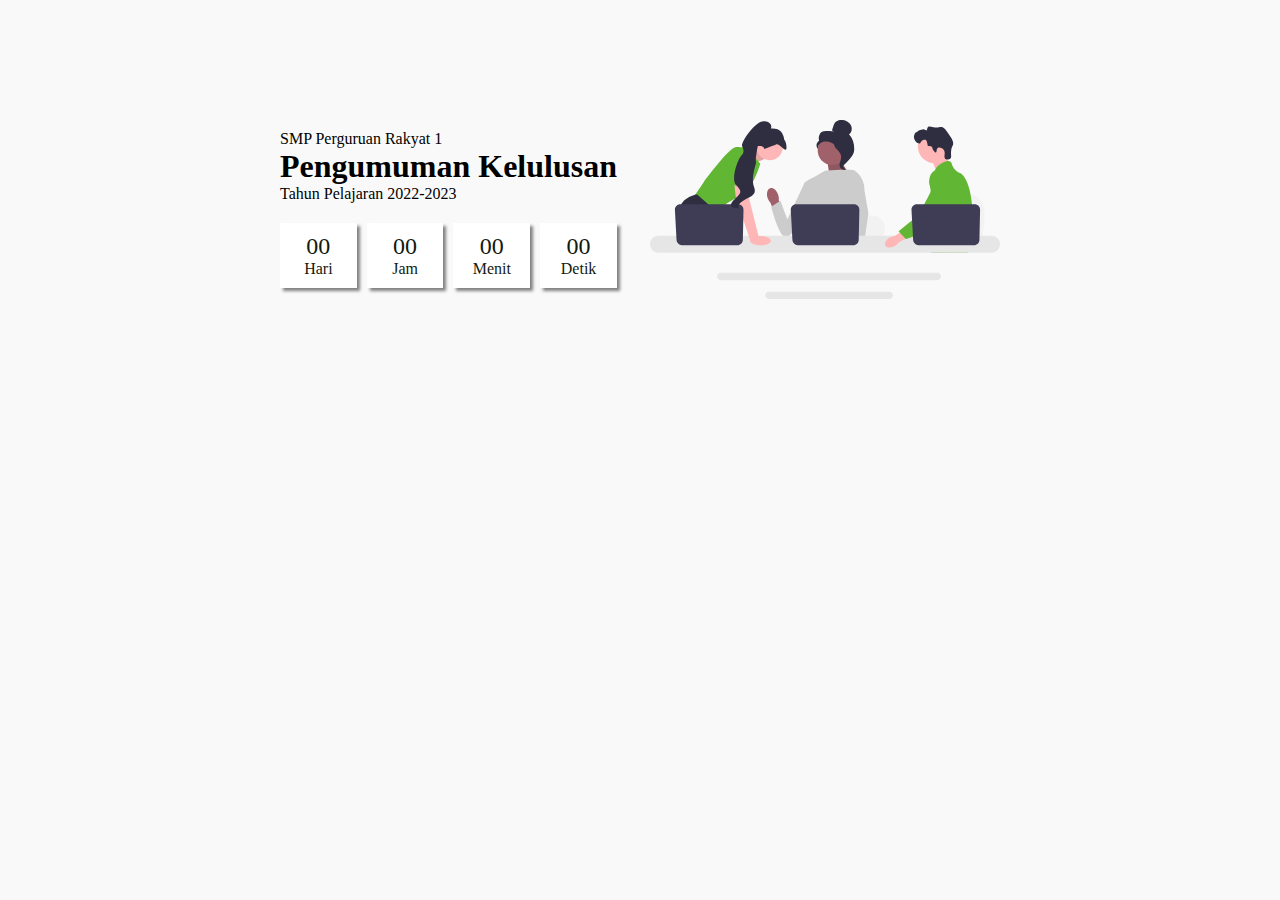
<file: index.html>
<!DOCTYPE html>
<html lang="en">
<head>
    <meta charset="UTF-8">
    <meta http-equiv="X-UA-Compatible" content="IE=edge">
    <meta name="viewport" content="width=device-width, initial-scale=1.0">
    <link rel="preconnect" href="https://fonts.googleapis.com">
    <link rel="preconnect" href="https://fonts.gstatic.com" crossorigin>
    <link href="https://fonts.googleapis.com/css2?family=Poppins:wght@100;200;300;400;500;600;700;800&display=swap" rel="stylesheet">
    <title>Waktu</title>
    <style>
        *{
            margin: 0;
            padding: 0;
        }
        body{
            background-color: #f9f9f9;
        }
        .wraper{
            width: min(720px,100vw);
            margin-inline: auto;
            position: relative;
            padding: 20px;
            margin-top: 100px;
        }
        .kiri{
            position: absolute;
            top:50%;
            transform: translateY(-50%);            
            text-shadow: 1px 1px 2px white;
        }
        .kanan{
            display: flex;
            justify-content: end;
        }
        img{
            width: clamp(300px,50vw,350px);
        }
        .kiri-2{
            text-align: center;
            margin-top:20px;
            display: grid;
            gap: 10px;
            grid-template-columns: repeat(4,1fr);
        }
        .kiri-2 p{
            font-size: 1.5rem;          
        }
        .kiri-2 > div{
            box-shadow: 3px 3px 3px gray;
            padding: 10px;
            background-color: white;
            color: #121a0e
        }
    </style>
</head>
<body>
    <div class="wraper">
        <div class="kiri">
            <div class="kiri-1">
                <p>SMP Perguruan Rakyat 1</p>
                <h1>Pengumuman Kelulusan</h1>
                <p>Tahun Pelajaran 2022-2023</p>
            </div>
            <div class="kiri-2">
                <div class="hari"><p>00</p><span>Hari</span></div>
                <div class="jam"><p>00</p><span>Jam</span></div>
                <div class="menit"><p>00</p><span>Menit</span></div>
                <div class="detik"><p>00</p><span>Detik</span></div>
            </div>
            
        </div>
        <div class="kanan">
            <img src="back1.svg" alt="">
        </div>
    </div>
    <script>
        //var countDownDate = new Date("June 8, 2023 00:00:00").getTime();
    var countDownDate = new Date("May 23, 2023 08:14:00").getTime();
    // Update the count down every 1 second
    var x = setInterval(function() {

    // Get today's date and time
    var now = new Date().getTime();
    
  // Find the distance between now and the count down date
    var distance = countDownDate - now;
    console.log(distance)
    
  // Time calculations for days, hours, minutes and seconds
    var days = Math.floor(distance / (1000 * 60 * 60 * 24));
    var hours = Math.floor((distance % (1000 * 60 * 60 * 24)) / (1000 * 60 * 60));
    var minutes = Math.floor((distance % (1000 * 60 * 60)) / (1000 * 60));
    var seconds = Math.floor((distance % (1000 * 60)) / 1000);
    
    // Output the result in an element with id="demo"
 
 // Display the result in the element with id="demo"
    document.querySelector(".hari p").textContent=days
    document.querySelector(".jam p").textContent=hours 
    document.querySelector(".menit p").textContent=minutes
    document.querySelector(".detik p").textContent=seconds
    
    // If the count down is over, write some text 
    if (distance < 0) {
    clearInterval(x);
    //document.getElementById("demo").innerHTML = "EXPIRED";
    var url= "\login.html"
    window.location.replace(url);
    //document.querySelector("#demo").style.display="hidden"
  }
}, 1000);
    </script>
</body>
</html>
</file>
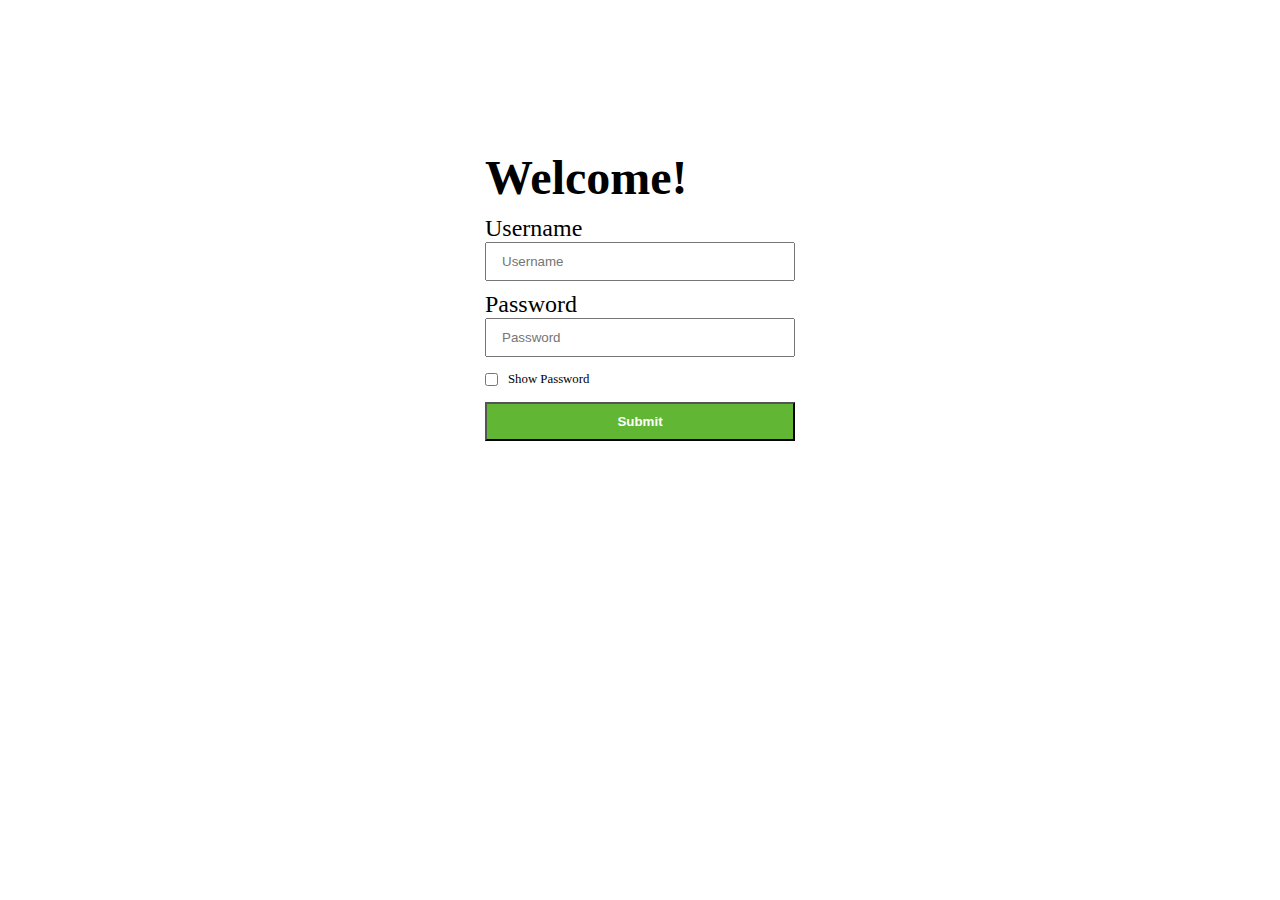
<file: login.html>
<!DOCTYPE html>
<html lang="en">
<head>
    <meta charset="UTF-8">
    <meta http-equiv="X-UA-Compatible" content="IE=edge">
    <meta name="viewport" content="width=device-width, initial-scale=1.0">
    <link rel="preconnect" href="https://fonts.googleapis.com">
    <link rel="preconnect" href="https://fonts.gstatic.com" crossorigin>
    <link href="https://fonts.googleapis.com/css2?family=Poppins:wght@100;200;300;400;500;600;700;800&display=swap" rel="stylesheet">
    <title>Document</title>
    <style>
        *{
            margin: 0;
            padding: 0;
            box-sizing: border-box;
        }
        body{
            
            font-size: 1.5em;
        }
        .kontainer{
            height:550px;
            width: min(900px,100vw);
            
            margin-inline: auto;
            padding: 20px;
        }
        .content{
            width: 350px;
            margin-inline: auto;
            margin-top: 100px;
        }
        .kiri{
            padding: 20px;
        }
        .row{
            margin-top: 10px;
            display: flex;
            flex-direction: column;
        }       
        input{
            padding: 10px 15px 10px;
        }
        button{
            padding: 10px;
            background: none;
            background-color: #61b634;
            color: white;
            font-weight: bold;
            cursor: pointer;
        }

        
        
    </style>
</head>
<body>   
    <div class="kontainer">
        <div class="page page2">
        <div class="content">
            <div class="kiri">
                <form action="result.html" id="logform">
                    <div class="row"><h1>Welcome!</h1></div>
                    <div class="row">
                        <label for="user">Username</label>
                        <input type="text" id="user" name="user" placeholder="Username">
                    </div>
                    <div class="row">
                        <label for="pwd">Password</label>
                        <input type="password" name="pwd" id="pwd" placeholder="Password">
                    </div>
                    <div style="margin:15px 0;display:flex; align-items:center;font-size: 0.8rem;">
                    <input type="checkbox" onclick="myFunction()">
                    <label style="color:black; margin-left: 10px;">Show Password</label>
                    </div>
               
                    <div class="row">                        
                        <button id="login">Submit</button>
                    </div>
                    <div class="row">
                        <p id="ket" style="color:red"></p>
                    </div>
                </form>
            </div>
            
            
        </div>
          
        </div>        
   
    </div>
    </div>
    <script>
        const query=window.location.search.substring(1)
        if(query=="salah"){
            document.querySelector("#ket").textContent="user atau password yang anda masukkan salah"
        }
        
    </script>


    
</body>
</html>
</file>
